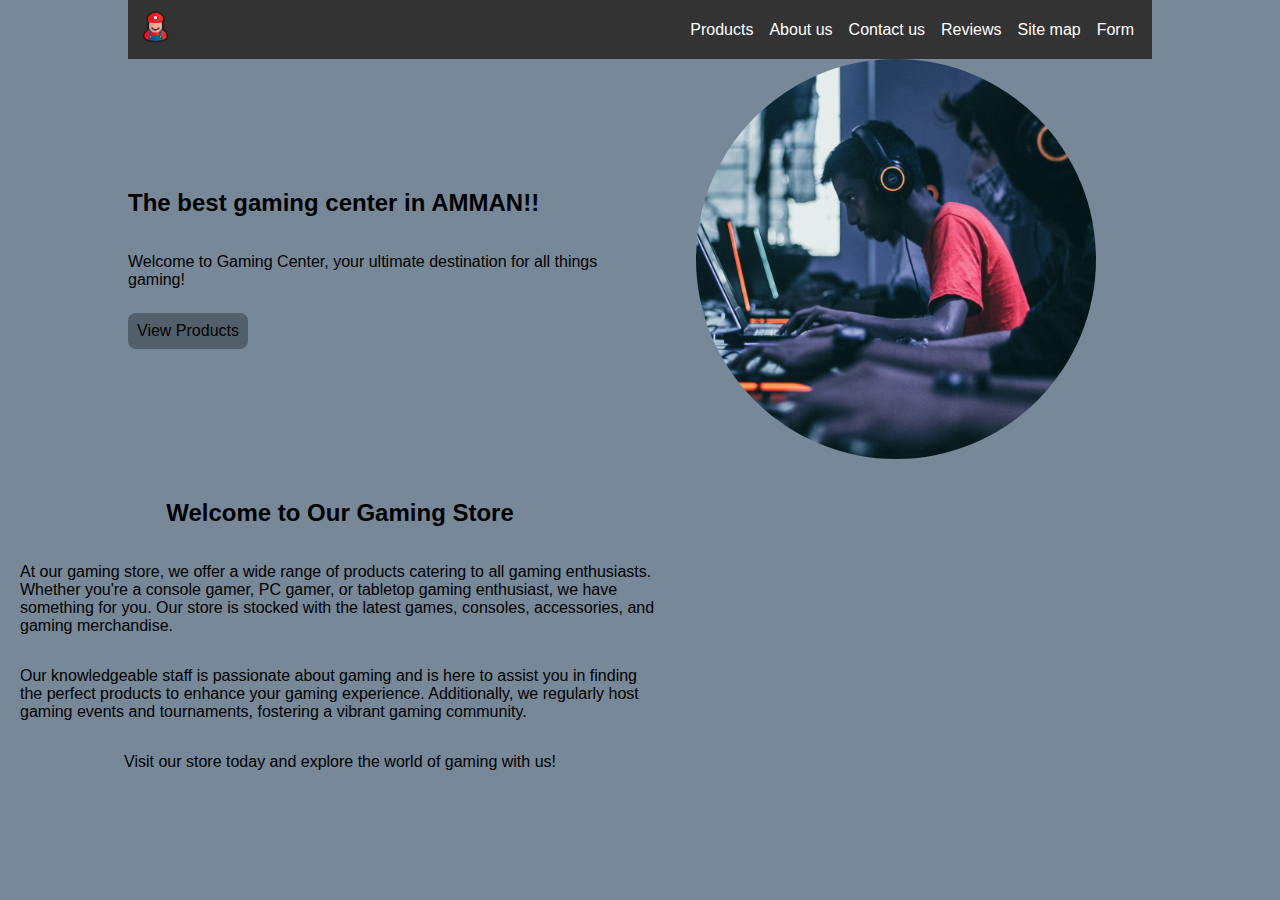
<file: index.html>
<!DOCTYPE html>
<html lang="en">
    <head>
        <meta charset="UTF-8" />
        <meta name="viewport" content="width=device-width, initial-scale=1.0" />
        <title>Gaming Center 🎮</title>
        <link rel="stylesheet" href="./wasap/styles/homepage.css" />
        <link href="https://cdn.jsdelivr.net/npm/bootstrap@5.3.2/dist/css/bootstrap.min.css" rel="stylesheet" integrity="sha384-T3c6CoIi6uLrA9TneNEoa7RxnatzjcDSCmG1MXxSR1GAsXEV/Dwwykc2MPK8M2HN" crossorigin="anonymous">
    </head>
    <body style="background-color:lightslategray;">
        
        <header>
          
            
                <nav class="navigation-bar">
                
                <a href="./index.html">
                    <img src="./wasap/asset/img/game.png" alt="gaming center logo" />
                </a>
                <ul>
                    <a href="products.html">
                        <li>Products</li>
                    </a>
                    <a href="/aboutus.html">
                        <li>About us</li>
                    </a>
                    <a href="/contact.html">
                        <li>Contact us</li>
                    </a>
                    <a href="/reviews.html">
                        <li>Reviews</li>
                    </a>
                    <a href="/map.html">
                        <li>Site map</li>
                    </a>
                    <a href="/form.html">
                        <li>Form</li>
                    </a>
                        
                </ul>
            </nav>
            
            
            <div class="hero-section">
                
                <div class="hero-txt">
                    <h2>The best gaming center in AMMAN!!</h2>
                    <p>
                        Welcome to Gaming Center, your ultimate destination for all things gaming!  
                    </p>
                    <a href="/products.html" id="hero-cta">View Products</a>
                </div>
                <div class="hero-img">
                    <img
                        src="./wasap/asset/img/hero-img.png"
                        alt=""
                        width="696"
                        height="512" />
                </div>
            </div>
            
        </header>
        <main>
           
            <div>
                <div class="article">
                  <h2>Welcome to Our Gaming Store</h2>
                  <p>
                    At our gaming store, we offer a wide range of products catering to all gaming enthusiasts. Whether you're a console gamer, PC gamer, or tabletop gaming enthusiast, we have something for you. Our store is stocked with the latest games, consoles, accessories, and gaming merchandise.
                  </p>
                  <p>
                    Our knowledgeable staff is passionate about gaming and is here to assist you in finding the perfect products to enhance your gaming experience. Additionally, we regularly host gaming events and tournaments, fostering a vibrant gaming community.
                  </p>
                  <p>
                    Visit our store today and explore the world of gaming with us!
                  </p>
                </div>
                
              </div>

        </main>
        <footer></footer>
        <script src="https://cdn.jsdelivr.net/npm/bootstrap@5.3.2/dist/js/bootstrap.bundle.min.js" integrity="sha384-C6RzsynM9kWDrMNeT87bh95OGNyZPhcTNXj1NW7RuBCsyN/o0jlpcV8Qyq46cDfL" crossorigin="anonymous"></script>
    </body>
</html>
</file>
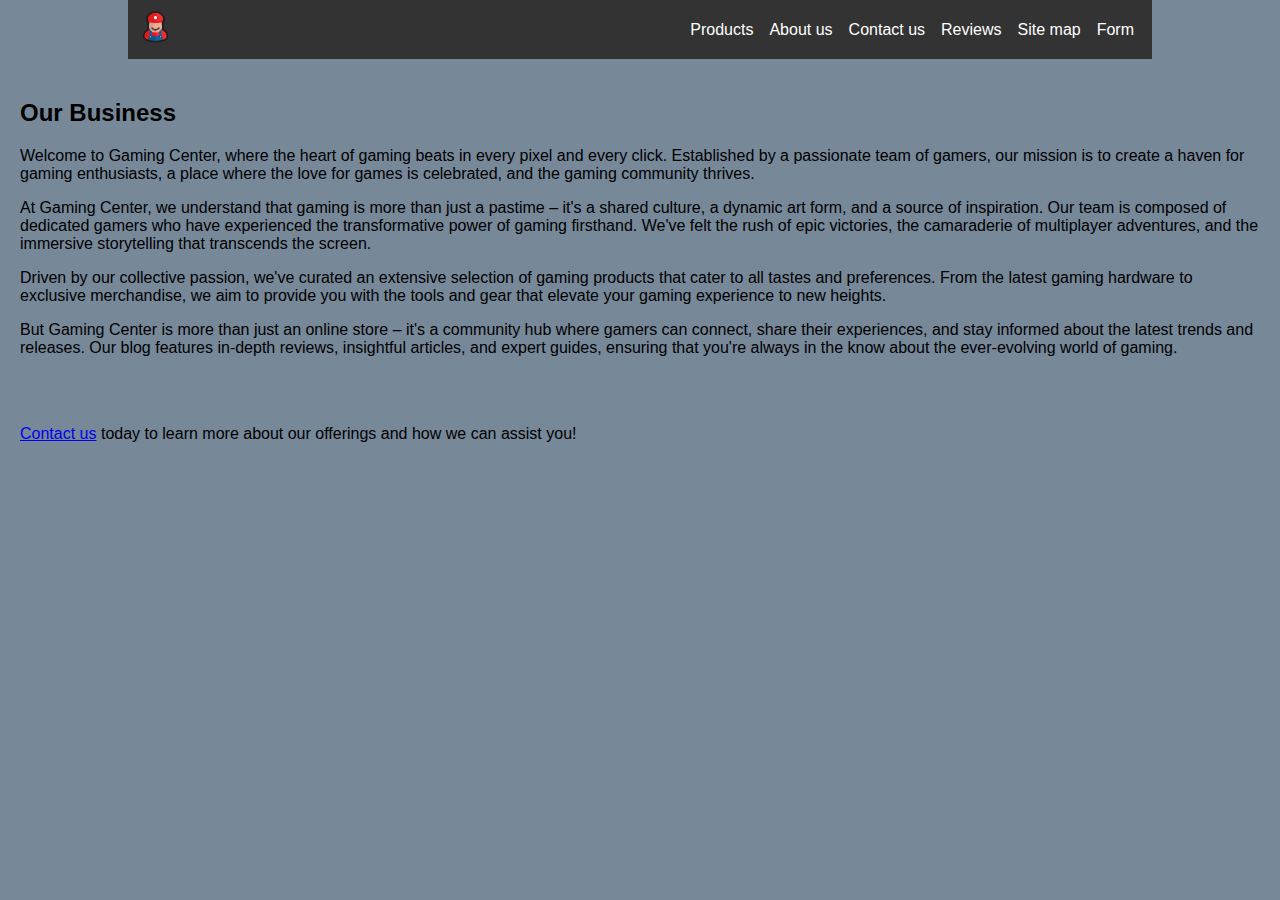
<file: aboutus.html>
<!DOCTYPE html>
<html lang="en">
<head>
    <meta charset="UTF-8">
    <meta name="viewport" content="width=device-width, initial-scale=1.0">
    <link rel="stylesheet" href="./wasap/styles/homepage.css">
    <title>Gaming Center 🎮</title>
    <link href="https://cdn.jsdelivr.net/npm/bootstrap@5.3.2/dist/css/bootstrap.min.css" rel="stylesheet" integrity="sha384-T3c6CoIi6uLrA9TneNEoa7RxnatzjcDSCmG1MXxSR1GAsXEV/Dwwykc2MPK8M2HN" crossorigin="anonymous">
</head>
<body style="background-color:lightslategray;">
    
    <header> 
        <nav class="navigation-bar">
                
        <a href="/index.html">
            <img src="./wasap/asset/img/game.png" alt="gaming center logo" />
        </a>
        <ul>
            <a href="/products.html">
                <li>Products</li>
            </a>
            <a href="/aboutus.html">
                <li>About us</li>
            </a>
            <a href="/contact.html">
                <li>Contact us</li>
            </a>
            <a href="/reviews.html">
                <li>Reviews</li>
            </a>
            <a href="/map.html">
                <li>Site map</li>
            </a>
            <a href="/form.html">
                <li>Form</li>
            </a>
        </ul>
    </nav>
</header>

<div class="container">
    <div class="description">
      <h2>Our Business</h2>
      <p>

        Welcome to Gaming Center, where the heart of gaming beats in every pixel and every click. Established by a passionate team of gamers, our mission is to create a haven for gaming enthusiasts, a place where the love for games is celebrated, and the gaming community thrives.
    </p>
    <p>
        At Gaming Center, we understand that gaming is more than just a pastime – it's a shared culture, a dynamic art form, and a source of inspiration. Our team is composed of dedicated gamers who have experienced the transformative power of gaming firsthand. We've felt the rush of epic victories, the camaraderie of multiplayer adventures, and the immersive storytelling that transcends the screen.
    </p>
    <p>
        Driven by our collective passion, we've curated an extensive selection of gaming products that cater to all tastes and preferences. From the latest gaming hardware to exclusive merchandise, we aim to provide you with the tools and gear that elevate your gaming experience to new heights.
    </p>
    <p>
        But Gaming Center is more than just an online store – it's a community hub where gamers can connect, share their experiences, and stay informed about the latest trends and releases. Our blog features in-depth reviews, insightful articles, and expert guides, ensuring that you're always in the know about the ever-evolving world of gaming.
    </p>
    <br><br>
      <p>
       <a href="/contact.html"> Contact us</a> today to learn more about our offerings and how we can assist you!
      </p>
    </div>
  </div>
  <script src="https://cdn.jsdelivr.net/npm/bootstrap@5.3.2/dist/js/bootstrap.bundle.min.js" integrity="sha384-C6RzsynM9kWDrMNeT87bh95OGNyZPhcTNXj1NW7RuBCsyN/o0jlpcV8Qyq46cDfL" crossorigin="anonymous"></script>
</body>
</html>
</file>
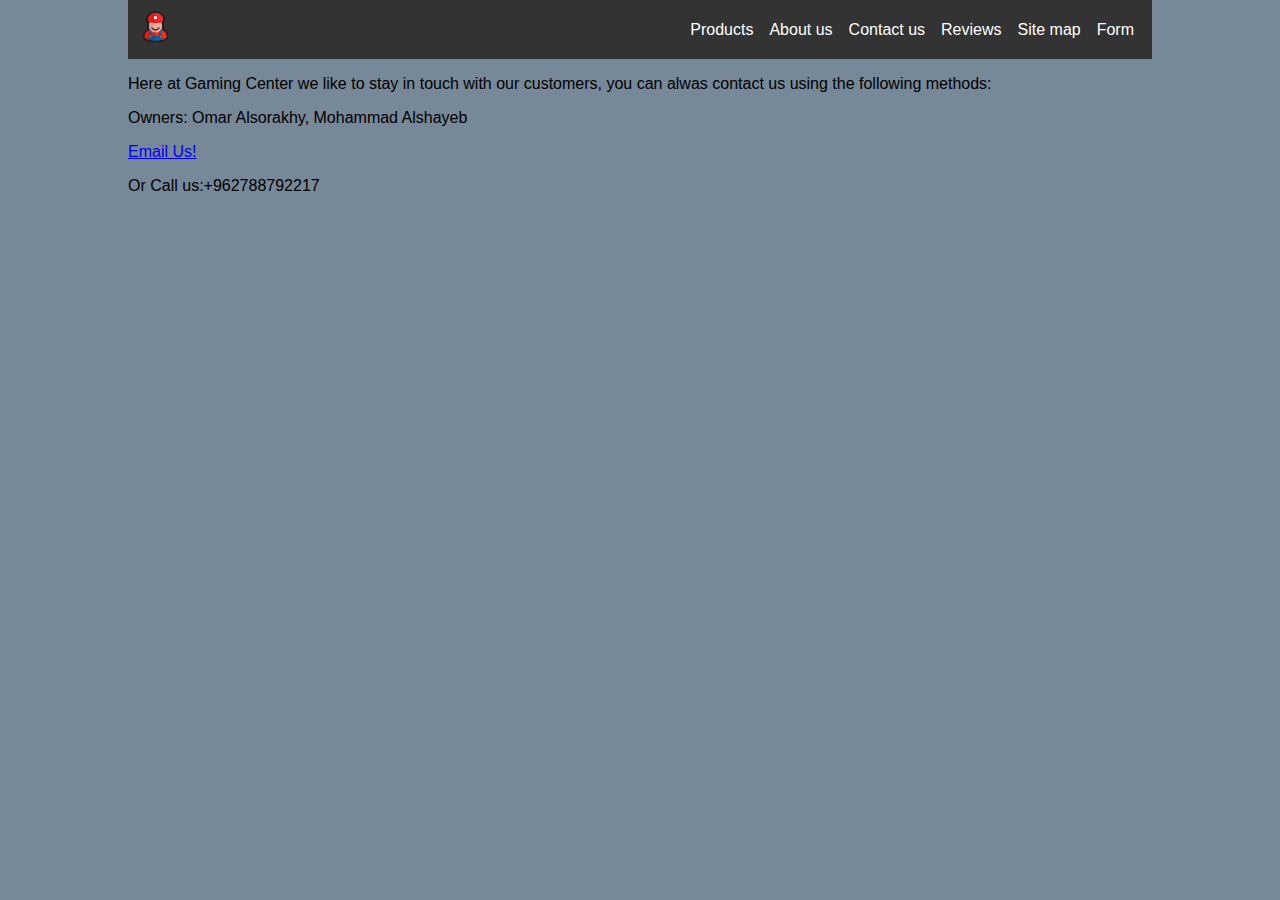
<file: contact.html>
<!DOCTYPE html>
<html lang="en">
<head>
    <meta charset="UTF-8">
    <meta name="viewport" content="width=device-width, initial-scale=1.0">
    <link rel="stylesheet" href="/wasap/styles/homepage.css">
    <title>Document</title>
    <link href="https://cdn.jsdelivr.net/npm/bootstrap@5.3.2/dist/css/bootstrap.min.css" rel="stylesheet" integrity="sha384-T3c6CoIi6uLrA9TneNEoa7RxnatzjcDSCmG1MXxSR1GAsXEV/Dwwykc2MPK8M2HN" crossorigin="anonymous">
</head>
<body style="background-color:lightslategray;">
    <header>

        <nav class="navigation-bar">
                
            <a href="/index.html">
                <img src="./wasap/asset/img/game.png" alt="gaming center logo" />
            </a>
            <ul>
                <a href="/products.html">
                    <li>Products</li>
                </a>
                <a href="/aboutus.html">
                    <li>About us</li>
                </a>
                <a href="/contact.html">
                    <li>Contact us</li>
                </a>
                <a href="/reviews.html">
                    <li>Reviews</li>
                </a>
                <a href="/map.html">
                    <li>Site map</li>
                </a>
                <a href="/form.html">
                    <li>Form</li>
                </a>
            </ul>
        </nav>

        <p>Here at Gaming Center we like to stay in touch with our customers, you can alwas contact us using the following methods:</p>
            <p>Owners: Omar Alsorakhy, Mohammad Alshayeb</p>
                <a href="mailto"mshayeb1234@gmail.com">Email Us!</a>
                <p>Or Call us:+962788792217</p>

    </header>
    <script src="https://cdn.jsdelivr.net/npm/bootstrap@5.3.2/dist/js/bootstrap.bundle.min.js" integrity="sha384-C6RzsynM9kWDrMNeT87bh95OGNyZPhcTNXj1NW7RuBCsyN/o0jlpcV8Qyq46cDfL" crossorigin="anonymous"></script>
</body>
</html>
</file>
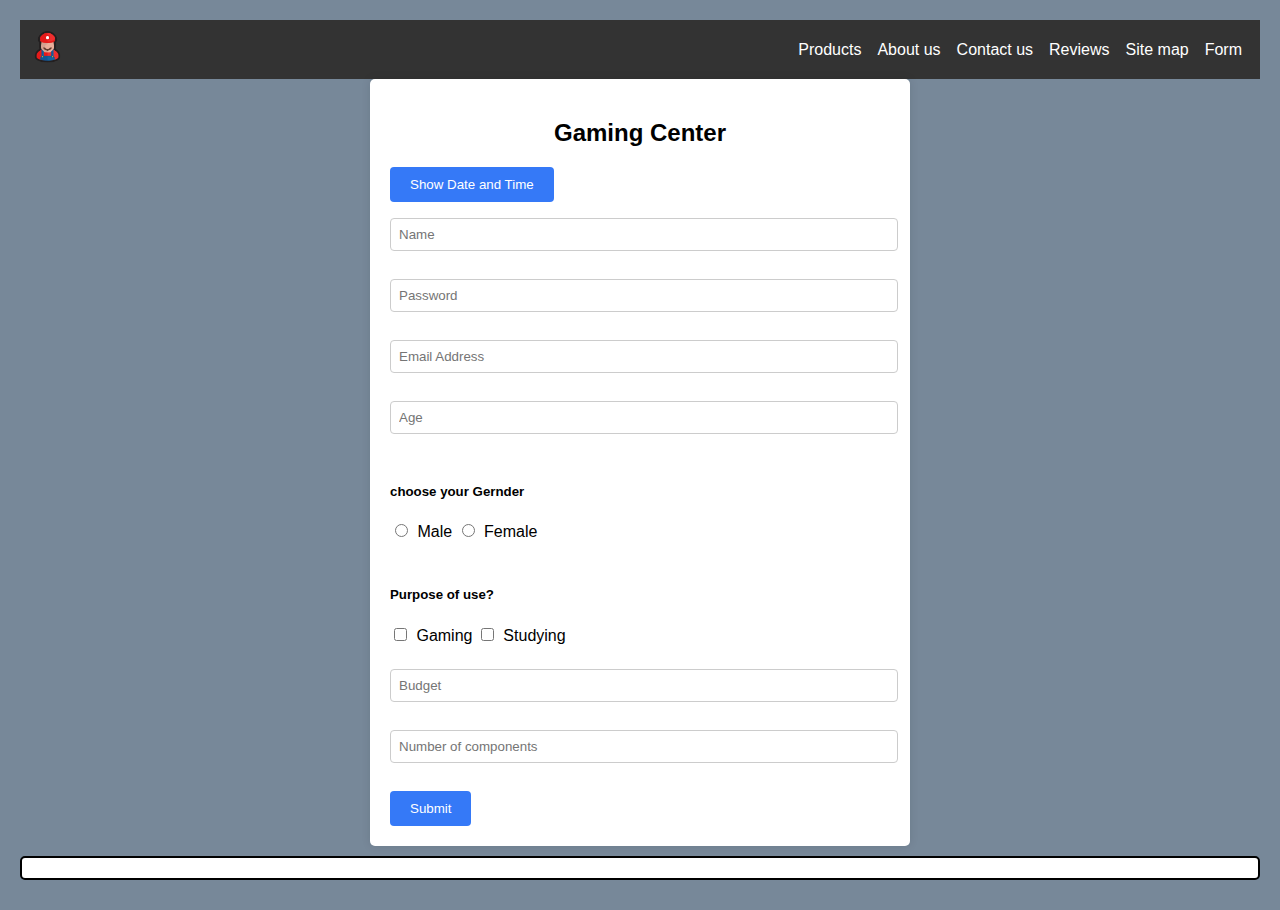
<file: form.html>
<!DOCTYPE html>
<html lang="en">
<head>
  <meta charset="UTF-8">
  <meta name="viewport" content="width=device-width, initial-scale=1.0">
  <title>Form Validation</title>
  <link rel="stylesheet" href="./wasap/styles/homepage.css" />
  <link href="https://cdn.jsdelivr.net/npm/bootstrap@5.3.2/dist/css/bootstrap.min.css" rel="stylesheet" integrity="sha384-T3c6CoIi6uLrA9TneNEoa7RxnatzjcDSCmG1MXxSR1GAsXEV/Dwwykc2MPK8M2HN" crossorigin="anonymous">
 <style>
    body {
      font-family: Arial, sans-serif;
      background-color: #f4f4f4;
      margin: 10;
      padding: 20px;
    }

    #myForm {
      max-width: 500px;
      margin: 0 auto;
      background-color: #fff;
      padding: 20px;
      border-radius: 5px;
      box-shadow: 0 0 10px rgba(0, 0, 0, 0.1);
      
    }

    h2 {
      text-align: center;
    }

    input[type="text"],
    input[type="password"],
    input[type="email"],
    input[type="number"],
    input[type="checkbox"],
    input[type="radio"] {
      width: calc(100% - 10px);
      padding: 8px;
      margin-bottom: 10px;
      border-radius: 4px;
      border: 1px solid #ccc;
    }

    input[type="checkbox"],
    input[type="radio"] {
      width: auto;
      margin-right: 5px;
    }

    button {
      background-color: #3579f7;
      color: white;
      padding: 10px 20px;
      border: none;
      border-radius: 4px;
      cursor: pointer;
    }

    button:hover {
      background-color:aquamarine;
    }

    .error {
      color: red;
      margin-bottom: 10px;
    }

    #output {
      border: 2px solid black;
      padding: 10px;
      margin: 10px 0;
      border-radius: 5px;
      background-color: #fff;
   
    }

    #date {
      cursor: pointer;
      text-decoration: underline;
      color: blue;
    }
  </style>
</head>
<body style="background-color: lightslategray;">



    <nav class="navigation-bar">
                
        <a href="./index.html">
            <img src="./wasap/asset/img/game.png" alt="gaming center logo" />
        </a>
        <ul>
            <a href="/products.html">
                <li>Products</li>
            </a>
            <a href="/aboutus.html">
                <li>About us</li>
            </a>
            <a href="/contact.html">
                <li>Contact us</li>
            </a>
            <a href="/reviews.html">
                <li>Reviews</li>
            </a>
            <a href="/map.html">
                <li>Site map</li>
            </a>
            <a href="/form.html">
                <li>Form</li>
            </a>
                
        </ul>
    </nav>

  <form id="myForm">
    <h2>Gaming Center</h2>
    <button onclick="datetime()">Show Date and Time</button>
    <p id="date"></p>

    <input type="text" id="name" placeholder="Name" required><br>
    <span id="nameError" class="error"></span><br>

    <input type="password" id="password" placeholder="Password" required><br>
    <span id="passwordError" class="error"></span><br>

    <input type="email" id="email" placeholder="Email Address" required><br>
    <span id="emailError" class="error"></span><br>

    <input type="number" id="age" placeholder="Age" required><br>
    <span id="ageError" class="error"></span><br>
<h5>
    choose your Gernder 
</h5>
    <input type="radio" id="male" name="gender" value="male"> Male
    <input type="radio" id="female" name="gender" value="female"> Female<br>
    <span id="genderError" class="error"></span><br>

    <h5>
      Purpose of use?
  </h5>
    <input type="checkbox" id="yes" name="aware" value="yes"> Gaming
    <input type="checkbox" id="no" name="aware" value="no"> Studying<br>
    <span id="awareError" class="error"></span><br>

    <input type="number" id="money" placeholder="Budget" required><br>
    <span id="moneyError" class="error"></span><br>

    <input type="number" id="rateTax" placeholder="Number of components" required><br>
    <span id="rateTaxError" class="error"></span><br>

    <button type="button" onclick="validateForm()">Submit</button>
  </form>

  <div id="output"></div>


<script>

function datetime() {
        let currentDate = new Date(); 
        document.getElementById("date").innerHTML=currentDate;
    }

// function to validate the name
function validateName(name, nameError, valid) {
if (name.value == "") {
nameError.innerHTML = "Name must be filled out";
valid = false;
} else if (!isNaN(name.value)) {
nameError.innerHTML = "You should enter a name not a number";
valid = false;
}
return valid; 
}

// function to validate the password
function validatePassword(password, passwordError, valid) {
if (password.value == "") {
passwordError.innerHTML = "Password must be filled out";
valid = false;
}
return valid; 
}

// function to validate the email
function validateEmail(email, emailError, valid) {
if (email.value == "") {
// email is empty
emailError.innerHTML = "Email must be filled out";
valid = false;
}
return valid; 
}
// function to validate the age
function validateAge(age, ageError, valid) {
if (age.value == "") {
ageError.innerHTML = "Age must be filled out";
valid = false;
} else if (age.value < 18) {
ageError.innerHTML = "You must be 18 or older to use this service";
valid = false;
}
return valid;
}

// function to validate the gender
function validateGender(male, female, genderError, valid) {
if (!male.checked && !female.checked) {
// gender is not selected
genderError.innerHTML = "You must choose a gender";
valid = false;
}
return valid;
}

// function to validate the awareness
function validateAwareness(yes, no, awareError, valid) {
if (!yes.checked && !no.checked) {
awareError.innerHTML = "You must answer this question";
valid = false;
}
return valid; 
}

function validateMoney(money, moneyError, valid) {
      if (money.value === "") {
        moneyError.innerHTML = "Money must be filled out";
        valid = false;
      } else if (isNaN(money.value)) {
        moneyError.innerHTML = "You should enter a number for the money";
        valid = false;
      }
      return valid;
    }

 function validateRateTax(rateTax, rateTaxError, valid) {
      if (rateTax.value === "") {
        rateTaxError.innerHTML = "Number of components must be filled out";
        valid = false;
      } else if (isNaN(rateTax.value)) {
        rateTaxError.innerHTML = "You should enter a number for the rate/tax";
        valid = false;
      }
      return valid;
    }

function validateForm() {
var name = document.getElementById('name');
var password = document.getElementById('password');
var email = document.getElementById('email');
var age = document.getElementById('age');
var male = document.getElementById('male');
var female = document.getElementById('female');
var yes = document.getElementById('yes');
var no = document.getElementById('no');
var money = document.getElementById('money');
var rateTax = document.getElementById('rateTax');



var nameError = document.getElementById('nameError');
var passwordError = document.getElementById('passwordError');
var emailError = document.getElementById('emailError');
var ageError = document.getElementById('ageError');
var genderError = document.getElementById('genderError');
var awareError = document.getElementById('awareError');
var moneyError = document.getElementById('moneyError');
      var rateTaxError = document.getElementById('rateTaxError');

var outputDiv = document.getElementById('output');

nameError.innerHTML = "";
passwordError.innerHTML = "";
emailError.innerHTML = "";
ageError.innerHTML = "";
genderError.innerHTML = "";
awareError.innerHTML = "";
moneyError.innerHTML = "";
rateTaxError.innerHTML = "";

var valid = true;

valid = validateName(name, nameError, valid);
valid = validatePassword(password, passwordError, valid);
valid = validateEmail(email, emailError, valid);
valid = validateAge(age, ageError, valid);
valid = validateGender(male, female, genderError, valid);
valid = validateAwareness(yes, no, awareError, valid);
valid = validateMoney(money, moneyError, valid);
      valid = validateRateTax(rateTax, rateTaxError, valid);

if (valid) {
outputDiv.innerHTML =
  'Name: ' + name.value + '<br>' +
  'Password: ' + password.value + '<br>' +
  'Email: ' + email.value + '<br>' +
  'Age: ' + age.value + '<br>' +
  'Gender: ' + (male.checked ? 'Male' : 'Female') + '<br>' +
  'Purpose of use: ' + (yes.checked ? 'Gaming' : 'Studying');

  var moneyValue = parseFloat(money.value);
  var rateTaxValue = parseFloat(rateTax.value);
  var result = moneyValue / rateTaxValue;
  outputDiv.innerHTML += '<br>' + 'Your total: ' + result.toFixed(2);

}

}


</script>
<script src="https://cdn.jsdelivr.net/npm/bootstrap@5.3.2/dist/js/bootstrap.bundle.min.js" integrity="sha384-C6RzsynM9kWDrMNeT87bh95OGNyZPhcTNXj1NW7RuBCsyN/o0jlpcV8Qyq46cDfL" crossorigin="anonymous"></script>

</body>
</html>
</file>
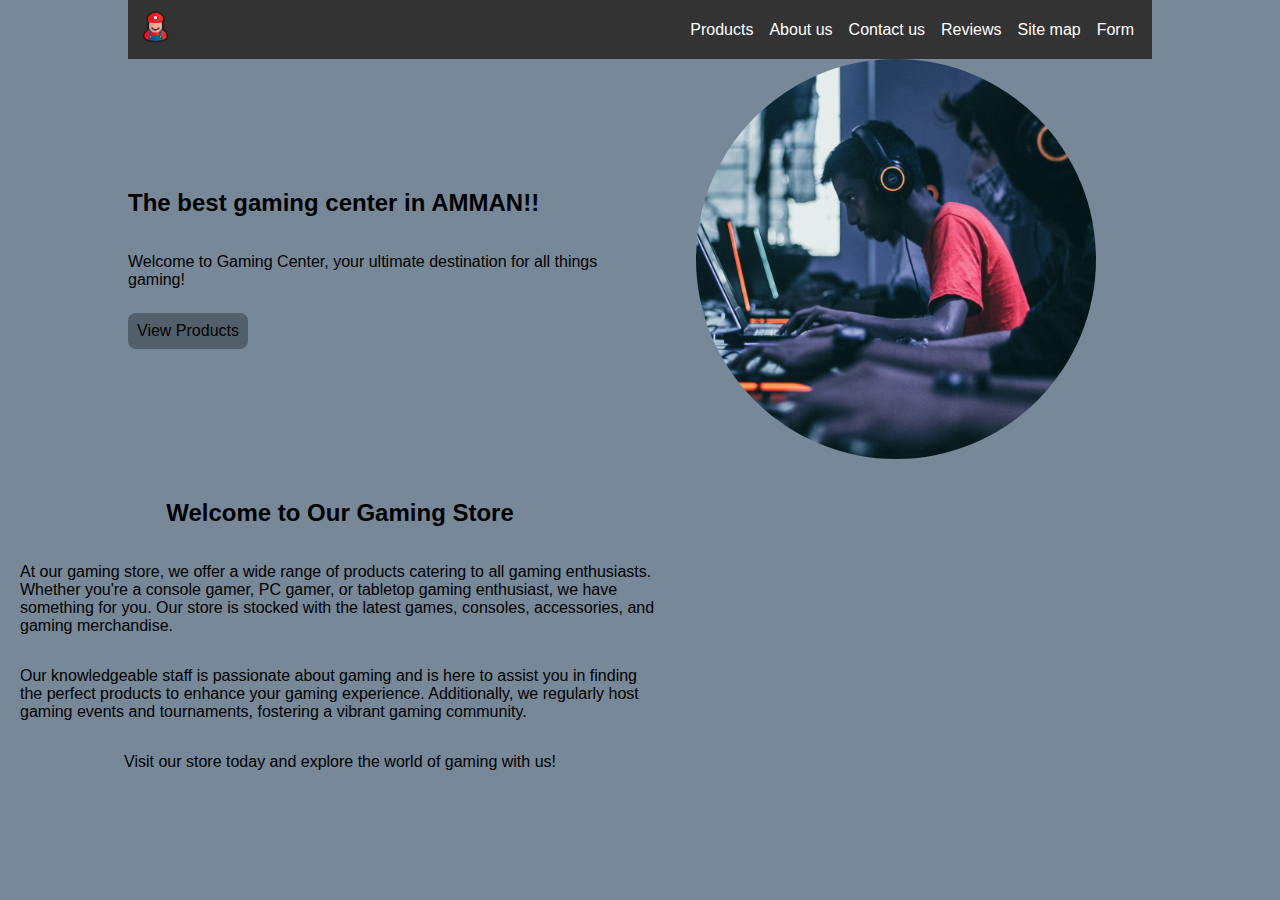
<file: jsjs.html>
<!DOCTYPE html>
<html lang="en">
    <head>
        <meta charset="UTF-8" />
        <meta name="viewport" content="width=device-width, initial-scale=1.0" />
        <title>Gaming Center 🎮</title>
        <link rel="stylesheet" href="./wasap/styles/homepage.css" />
        <link href="https://cdn.jsdelivr.net/npm/bootstrap@5.3.2/dist/css/bootstrap.min.css" rel="stylesheet" integrity="sha384-T3c6CoIi6uLrA9TneNEoa7RxnatzjcDSCmG1MXxSR1GAsXEV/Dwwykc2MPK8M2HN" crossorigin="anonymous">
    </head>
    <body style="background-color:lightslategray;">
        
        <header>
          
            
                <nav class="navigation-bar">
                
                <a href="./index.html">
                    <img src="./wasap/asset/img/game.png" alt="gaming center logo" />
                </a>
                <ul>
                    <a href="/products.html">
                        <li>Products</li>
                    </a>
                    <a href="/aboutus.html">
                        <li>About us</li>
                    </a>
                    <a href="/contact.html">
                        <li>Contact us</li>
                    </a>
                    <a href="/reviews.html">
                        <li>Reviews</li>
                    </a>
                    <a href="/map.html">
                        <li>Site map</li>
                    </a>
                    <a href="/form.html">
                        <li>Form</li>
                    </a>
                        
                </ul>
            </nav>
            
            
            <div class="hero-section">
                
                <div class="hero-txt">
                    <h2>The best gaming center in AMMAN!!</h2>
                    <p>
                        Welcome to Gaming Center, your ultimate destination for all things gaming!  
                    </p>
                    <a href="/products.html" id="hero-cta">View Products</a>
                </div>
                <div class="hero-img">
                    <img
                        src="./wasap/asset/img/hero-img.png"
                        alt=""
                        width="696"
                        height="512" />
                </div>
            </div>
            
        </header>
        <main>
           
            <div>
                <div class="article">
                  <h2>Welcome to Our Gaming Store</h2>
                  <p>
                    At our gaming store, we offer a wide range of products catering to all gaming enthusiasts. Whether you're a console gamer, PC gamer, or tabletop gaming enthusiast, we have something for you. Our store is stocked with the latest games, consoles, accessories, and gaming merchandise.
                  </p>
                  <p>
                    Our knowledgeable staff is passionate about gaming and is here to assist you in finding the perfect products to enhance your gaming experience. Additionally, we regularly host gaming events and tournaments, fostering a vibrant gaming community.
                  </p>
                  <p>
                    Visit our store today and explore the world of gaming with us!
                  </p>
                </div>
                
              </div>

        </main>
        <footer></footer>
        <script src="https://cdn.jsdelivr.net/npm/bootstrap@5.3.2/dist/js/bootstrap.bundle.min.js" integrity="sha384-C6RzsynM9kWDrMNeT87bh95OGNyZPhcTNXj1NW7RuBCsyN/o0jlpcV8Qyq46cDfL" crossorigin="anonymous"></script>
    </body>
</html>
</file>
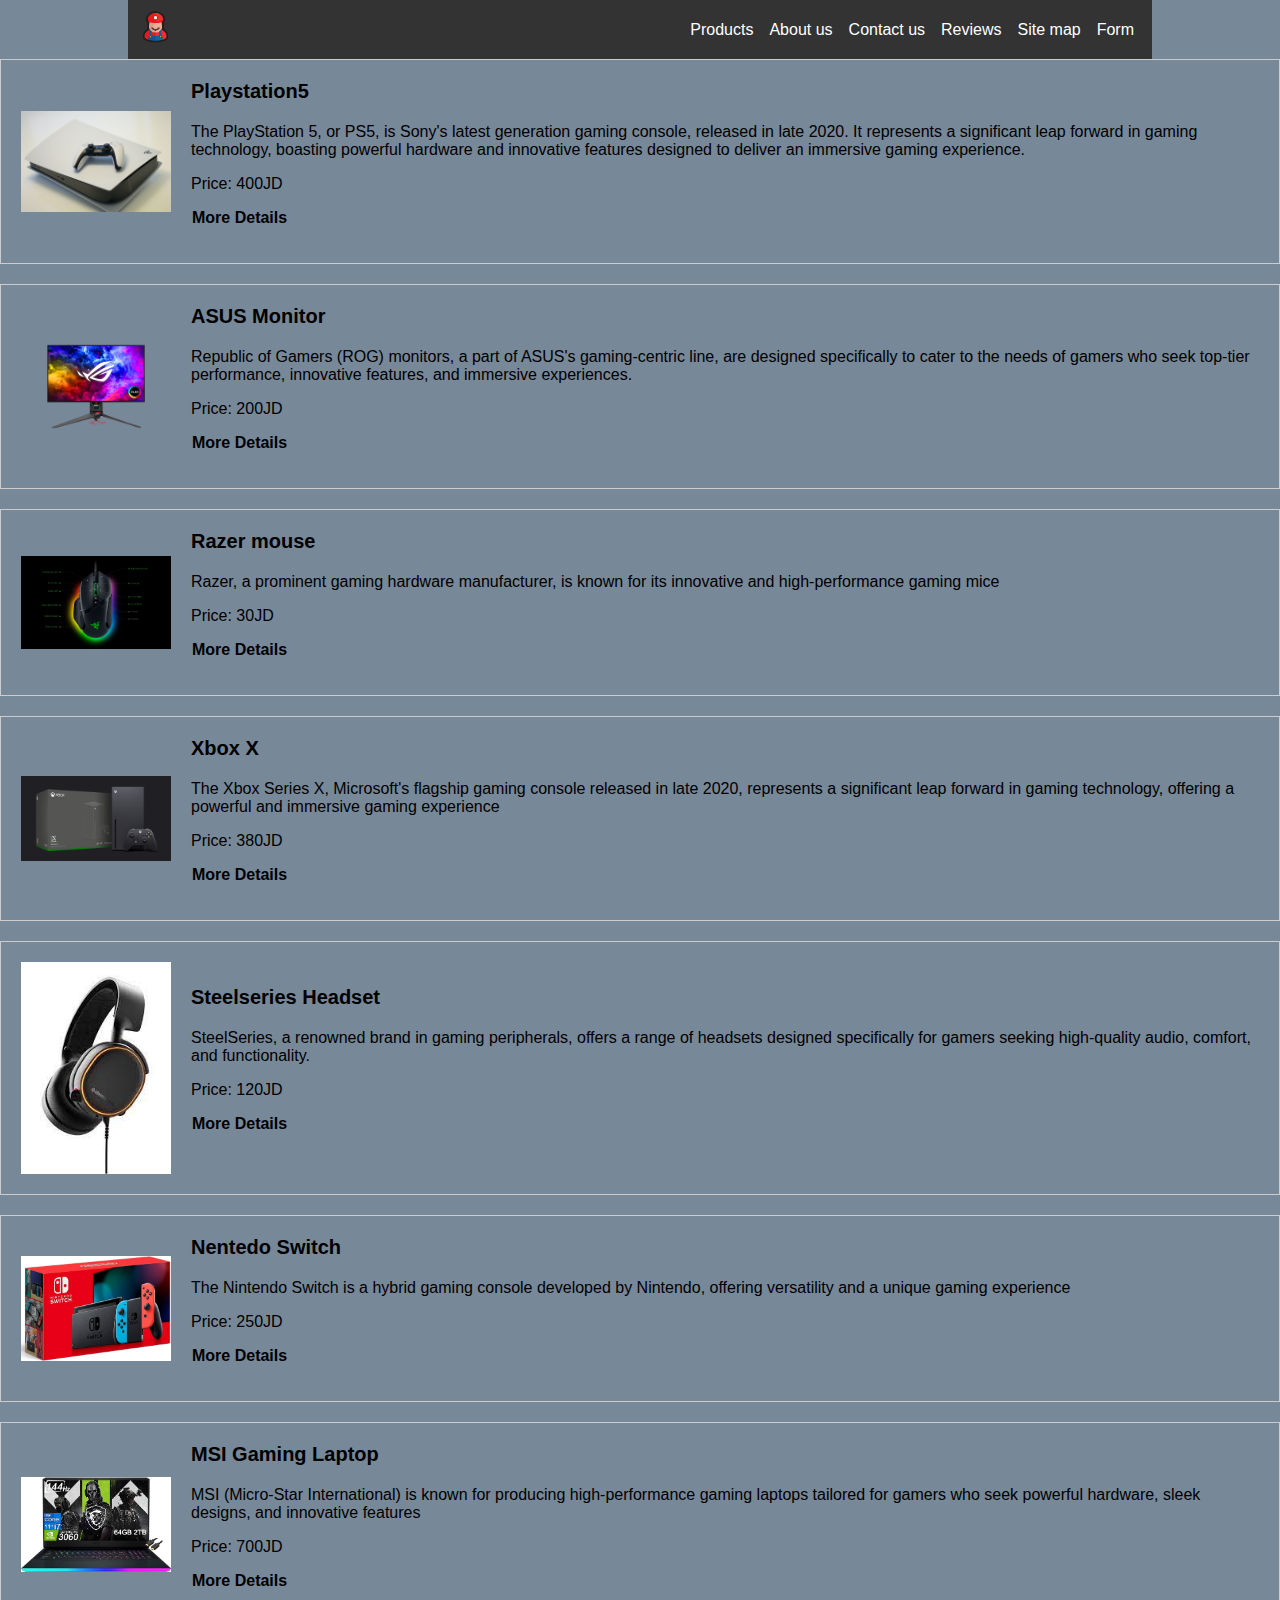
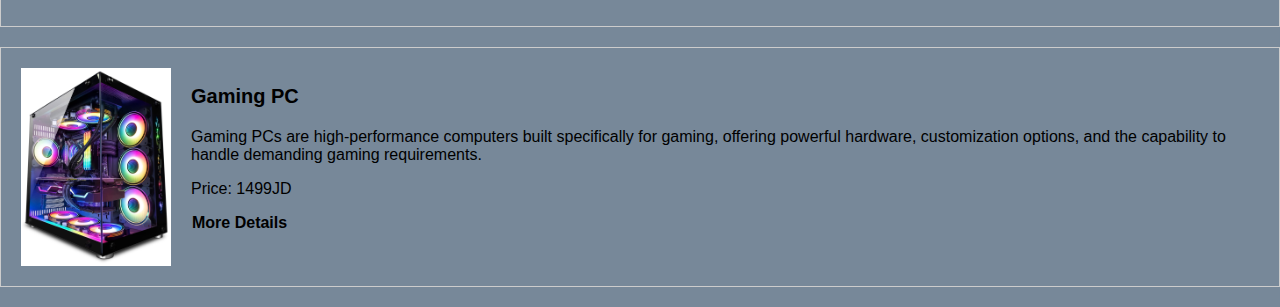
<file: products.html>
<!DOCTYPE html>
<html lang="en">
<head>
    <meta charset="UTF-8">
    <meta name="viewport" content="width=device-width, initial-scale=1.0">
    <link rel="stylesheet" href="./wasap/styles/homepage.css">
    <title>Gaming Center 🎮</title>
    <link href="https://cdn.jsdelivr.net/npm/bootstrap@5.3.2/dist/css/bootstrap.min.css" rel="stylesheet" integrity="sha384-T3c6CoIi6uLrA9TneNEoa7RxnatzjcDSCmG1MXxSR1GAsXEV/Dwwykc2MPK8M2HN" crossorigin="anonymous">
</head>
<body style="background-color:lightslategray;">
    <header> 

  

      
        <nav class="navigation-bar">
                
        <a href="./index.html">
            <img src="./wasap/asset/img/game.png" alt="gaming center logo" />
        </a>
        <ul>
            <a href="products.html">
                <li>Products</li>
            </a>
            <a href="aboutus.html">
                <li>About us</li>
            </a>
            <a href="contact.html">
                <li>Contact us</li>
            </a>
            <a href="reviews.html">
                <li>Reviews</li>
            </a>
            <a href="map.html">
                <li>Site map</li>
            </a>
            <a href="/form.html">
              <li>Form</li>
          </a>
        </ul>
    </nav> 
</header>
<div class="product">
    <img src="./wasap/asset/img/kerde-severin-NVD_32BBZFE-unsplash.jpg" alt="Product Image">
    <div class="description">
      <h3>Playstation5</h3>
      <p>
        The PlayStation 5, or PS5, is Sony's latest generation gaming console, released in late 2020. It represents a significant leap forward in gaming technology, boasting powerful hardware and innovative features designed to deliver an immersive gaming experience.      </p>
      <p>
        Price: 400JD
      </p>
      <p>
        <a href="https://www.playstation.com/en-us/ps5/" id="ps" target="_blank">More Details</a>
      </p>
    </div>
  </div>

  <div class="product">
    <img src="./wasap/asset/img/h525.png" alt="ASUS Monitor">
    <div class="description">
      <h3>ASUS Monitor</h3>
      <p>
        Republic of Gamers (ROG) monitors, a part of ASUS's gaming-centric line, are designed specifically to cater to the needs of gamers who seek top-tier performance, innovative features, and immersive experiences.      <p>
        Price: 200JD
      </p>
      <p>
        <a href="https://www.asus.com/displays-desktops/monitors/all-series/" id="ps" target="_blank">More Details</a>
      </p>
    </div>
  </div>

  <div class="product">
    <img src="./wasap/asset/img/basiliskv3_button-config_VIDEO.jpg" alt="Razer mouse">
    <div class="description">
      <h3>Razer mouse</h3>
      <p>
        Razer, a prominent gaming hardware manufacturer, is known for its innovative and high-performance gaming mice
        
      </p>
      <p>
        Price: 30JD
      </p>
      <p>
        <a href="https://www.razer.com/pc/gaming-mice" id="ps" target="_blank">More Details</a>
      </p>
    </div>
  </div>

  <div class="product">
    <img src="./wasap/asset/img/8c2ccea2-1aa7-43a5-a63e-0532d79bd858.jpg" alt="Xbox X">
    <div class="description">
      <h3>Xbox X</h3>
      <p>
        The Xbox Series X, Microsoft's flagship gaming console released in late 2020, represents a significant leap forward in gaming technology, offering a powerful and immersive gaming experience
        
      </p>
      <p>
        Price: 380JD
      </p>
      <p>
        <a href="https://www.xbox.com/en-US/consoles/xbox-series-x" id="ps" target="_blank">More Details</a>
      </p>
    </div>
  </div>

  <div class="product">
    <img src="./wasap/asset/img/download.jpeg" alt="Steelseries Headset">
    <div class="description">
      <h3>Steelseries Headset</h3>
      <p>
SteelSeries, a renowned brand in gaming peripherals, offers a range of headsets designed specifically for gamers seeking high-quality audio, comfort, and functionality.        
      </p>
      <p>
        Price: 120JD
      </p>
      <p>
        <a href="https://steelseries.com/gaming-headsets" id="ps" target="_blank">More Details</a>
      </p>
    </div>
  </div>

  <div class="product">
    <img src="./wasap/asset/img/51Gz7IimgoL._AC_UF894,1000_QL80_.jpg" alt="Nentedo Switch">
    <div class="description">
      <h3>Nentedo Switch</h3>
      <p>
        The Nintendo Switch is a hybrid gaming console developed by Nintendo, offering versatility and a unique gaming experience      </p>
      <p>
        Price: 250JD
      </p>
      <p>
        <a href="https://www.nintendo.com/us/switch/" id="ps" target="_blank">More Details</a>
      </p>
    </div>
  </div>


  <div class="product">
    <img src="./wasap/asset/img/71I9+PdJl6L._AC_UF894,1000_QL80_.jpg" alt="MSI Gaming Laptop">
    <div class="description">
      <h3>MSI Gaming Laptop</h3>
      <p>
        MSI (Micro-Star International) is known for producing high-performance gaming laptops tailored for gamers who seek powerful hardware, sleek designs, and innovative features     </p>
      <p>
        Price: 700JD
      </p>
      <p>
        <a href="https://www.msi.com/Laptops" id="ps" target="_blank">More Details</a>
      </p>
    </div>
  </div>

  <div class="product">
    <img src="./wasap/asset/img/819cOVjBRRL.jpg" alt="Gaming PC">
    <div class="description">
      <h3>Gaming PC</h3>
      <p>
        Gaming PCs are high-performance computers built specifically for gaming, offering powerful hardware, customization options, and the capability to handle demanding gaming requirements.    
     </p>
      <p>
        Price: 1499JD
      </p>
      <p>
        <a href="https://www.amazon.com/gaming-pc/s?k=gaming+pc" id="ps" target="_blank">More Details</a>
      </p>
    </div>
  </div>
  <script src="https://cdn.jsdelivr.net/npm/bootstrap@5.3.2/dist/js/bootstrap.bundle.min.js" integrity="sha384-C6RzsynM9kWDrMNeT87bh95OGNyZPhcTNXj1NW7RuBCsyN/o0jlpcV8Qyq46cDfL" crossorigin="anonymous"></script>
</body>
</html>
</file>
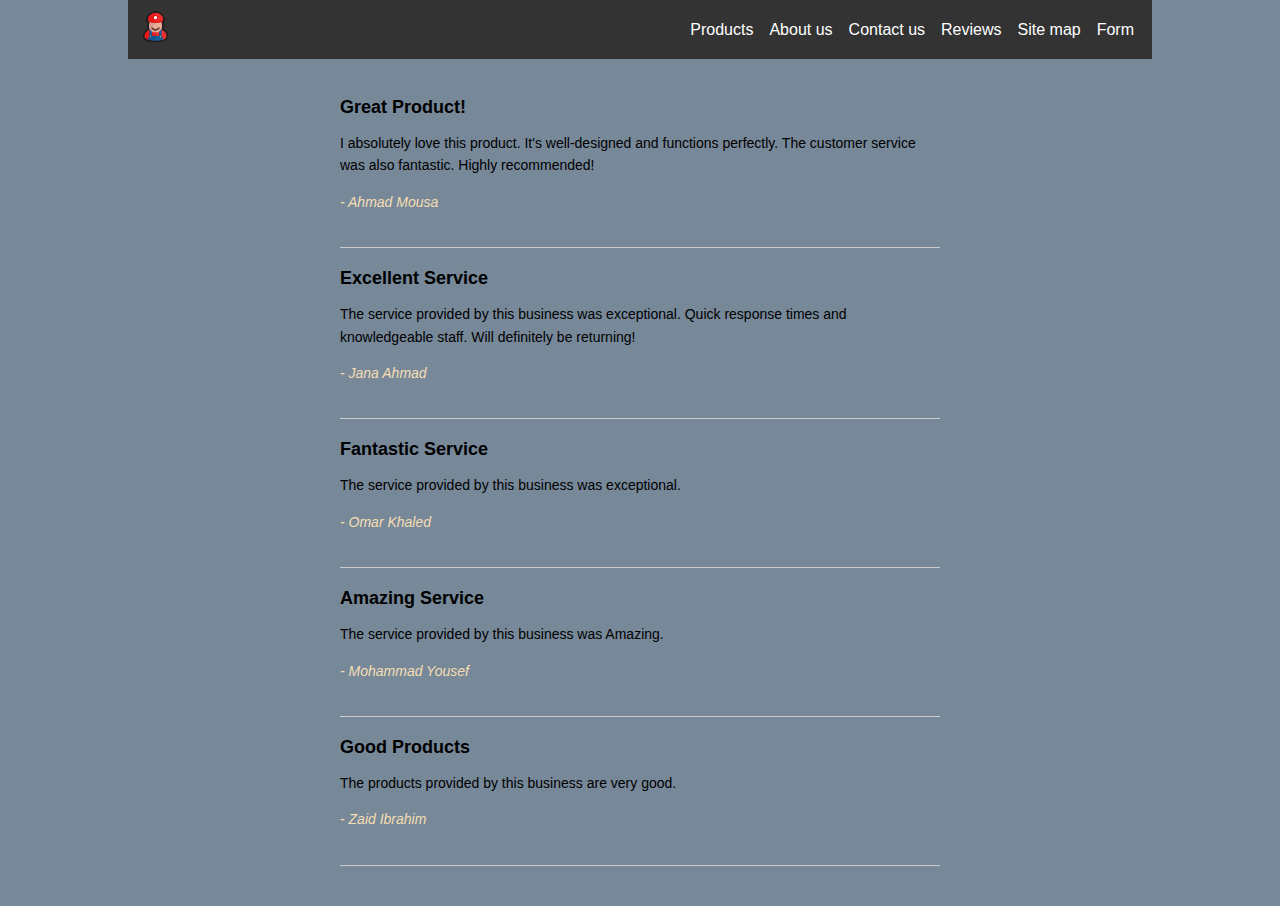
<file: reviews.html>
<!DOCTYPE html>
<html lang="en">
<head>
    <meta charset="UTF-8">
    <meta name="viewport" content="width=device-width, initial-scale=1.0">
    <link rel="stylesheet" href="/wasap/styles/homepage.css">
    <title>Gaming Center 🎮</title>
    <link href="https://cdn.jsdelivr.net/npm/bootstrap@5.3.2/dist/css/bootstrap.min.css" rel="stylesheet" integrity="sha384-T3c6CoIi6uLrA9TneNEoa7RxnatzjcDSCmG1MXxSR1GAsXEV/Dwwykc2MPK8M2HN" crossorigin="anonymous">
    <style>
        .reviews-container {
        
          max-width: 600px;
          margin: 0 auto;
          padding: 20px;
          font-family: Arial, sans-serif;
        }
        .review {
          border-bottom: 1px solid #ccc;
          padding-bottom: 20px;
          margin-bottom: 20px;
        }
        .review h3 {
          font-size: 18px;
          margin-bottom: 5px;
        }
        .review p {
          font-size: 14px;
          line-height: 1.6;
        }
        .review .author {
          font-style: italic;
          color: wheat;
        }
      </style>

</head>
<body style="background-color:lightslategray;">
    
    <header> 
        <nav class="navigation-bar">
                
        <a href="/index.html">
            <img src="./wasap/asset/img/game.png" alt="gaming center logo" />
        </a>
        <ul>
            <a href="/products.html">
                <li>Products</li>
            </a>
            <a href="/aboutus.html">
                <li>About us</li>
            </a>
            <a href="/contact.html">
                <li>Contact us</li>
            </a>
            <a href="/reviews.html">
                <li>Reviews</li>
            </a>
            <a href="/map.html">
                <li>Site map</li>
            </a>
            <a href="/form.html">
              <li>Form</li>
          </a>
        </ul>
    </nav>
</header>

<div class="reviews-container" >
    <div class="review">
      <h3>Great Product!</h3>
      <p>
        I absolutely love this product. It's well-designed and functions perfectly. The customer service was also fantastic. Highly recommended!
      </p>
      <p class="author">- Ahmad Mousa</p>
    </div>
  
    <div class="review">
      <h3>Excellent Service</h3>
      <p>
        The service provided by this business was exceptional. Quick response times and knowledgeable staff. Will definitely be returning!
      </p>
      <p class="author">- Jana Ahmad</p>
    </div>

    <div class="review">

        <h3>Fantastic Service</h3>
        <p>
          The service provided by this business was exceptional.
        </p>
        <p class="author">- Omar Khaled</p>
      </div>

      <div class="review">
        <h3>Amazing Service</h3>
        <p>
          The service provided by this business was Amazing.
        </p>
        <p class="author">- Mohammad Yousef</p>
      </div>

      <div class="review">
        <h3>Good Products</h3>
        <p>
          The products provided by this business are very good.
        </p>
        <p class="author">- Zaid Ibrahim</p>
      </div>

  </div>

  
  
  <script src="https://cdn.jsdelivr.net/npm/bootstrap@5.3.2/dist/js/bootstrap.bundle.min.js" integrity="sha384-C6RzsynM9kWDrMNeT87bh95OGNyZPhcTNXj1NW7RuBCsyN/o0jlpcV8Qyq46cDfL" crossorigin="anonymous"></script>
</body>
</html>
</file>
<file: wasap/styles/homepage.css>
body {
    margin: 0;
    padding: 0;
    font-family: "arial";
    background-color:lightslategray;
}
header {
    max-width: 1024px;
    margin: 0 auto;
}
.navigation-bar {
  display: flex;
  justify-content: space-between;
  align-items: center;
  background-color: #333;
  padding: 10px;
}

.navigation-bar a {
  color: white;
  text-decoration: none;
}

.navigation-bar ul {
  list-style: none;
  display: flex;
  margin: 0;
  padding: 0;
}

.navigation-bar li {
  padding: 8px;
}

.navigation-bar img {
  width: 35px;
  height: 35px; 
  margin-right: 20px; 
}


@media screen and (max-width: 768px) {
  .navigation-bar {
      flex-direction: column;
  }

  .navigation-bar ul {
      width: 100%;
      text-align: center;
  }

  .navigation-bar li {
      display: block;
  }
}

.hero-section {
    display: flex;
    align-items: center;
}
.hero-section div {
    width: 50%;
}
.hero-img {
    display: flex;
    flex-direction: column;
    justify-content: center;
    align-items: center;
}
.hero-img img {
    border-radius: 50%;
    width: 400px;
    height: 400px;
}
#hero-cta {
    padding: 8px;
    background-color: rgba(0, 0, 0, 0.3);
    font-size: 16px;
    border-radius: 8px;
    margin-top: 8px;
    color: #000;
    text-decoration: none;
    border: 1px solid transparent;
}
#hero-cta:hover {
    background-color: rgba(0, 0, 0, 0);
    border: 1px solid black;
}
.hero-txt {
    display: flex;
    flex-direction: column;
    align-items: flex-start;
    justify-content: space-evenly;
}

.container {
    display: flex;
    align-items: center;
    justify-content: space-between;
    padding: 20px;
  }
  .article {
    display: flex;
    flex-direction: column;
    align-items: center;
    width: 50%;
    padding: 20px;
  }
  .article h2 {
    font-size: 24px;
  }
  .article p {
    font-size: 16px;
  }
  .image {
    display: flex;
    flex-direction: column;
    justify-content: center;
    align-items: center;
    border-radius: 50%;
    width: 800px;
    height: 800px;
  }
  .product {
    display: flex;
    align-items: center;
    padding: 20px;
    border: 1px solid #ccc;
    margin-bottom: 20px;
  }
  .product img {
    max-width: 150px;
    margin-right: 20px;
  }
  .product .description {
    flex: 1;
  }
  .product h3 {
    font-size: 20px;
    margin-top: 0;
  }
  .product p {
    font-size: 16px;
  }
  
#ps{

    
    font-weight: 700;
    font-size: 16px;
    border-radius: 8px;
    margin-top: 8px;
    color: #000;
    text-decoration: none;
    border: 1px solid transparent;

}
#ps:hover{
    
    color: darkblue;

}

#c{

    text-decoration: none;

}
</file>
